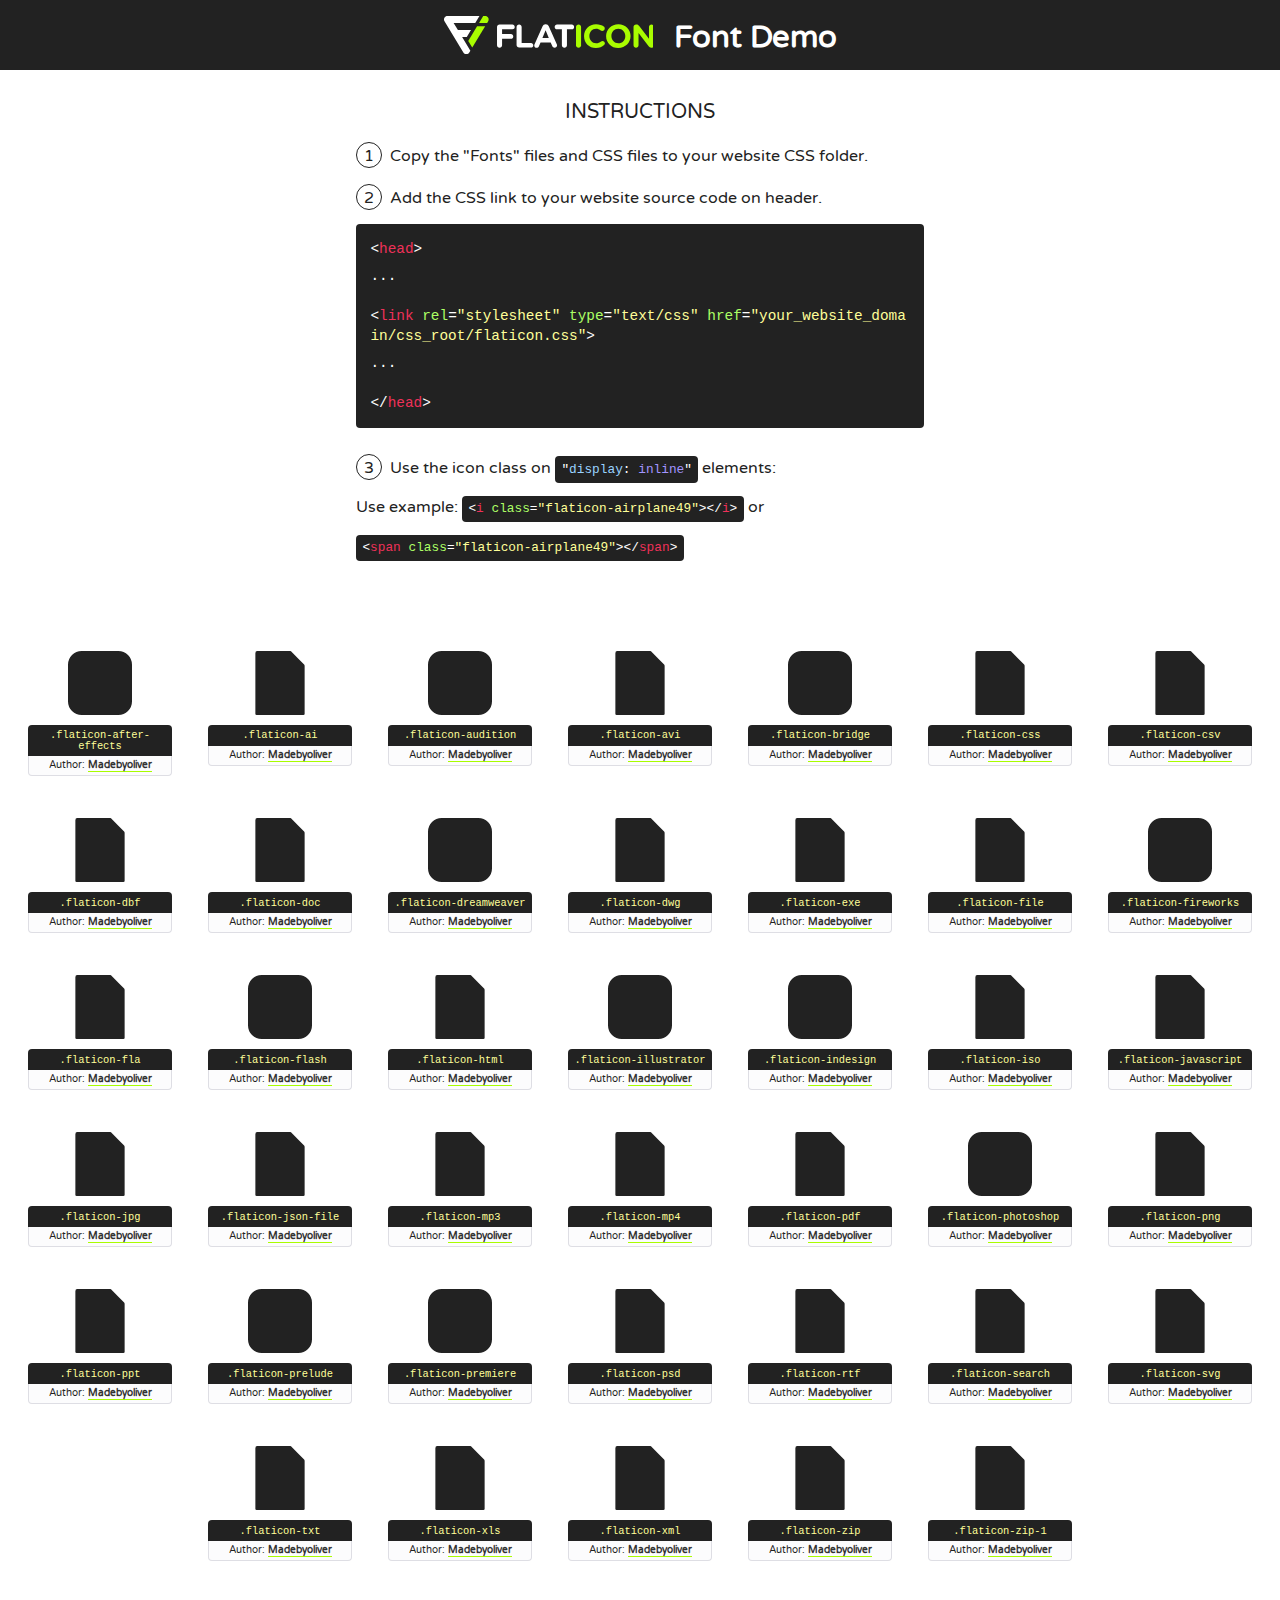
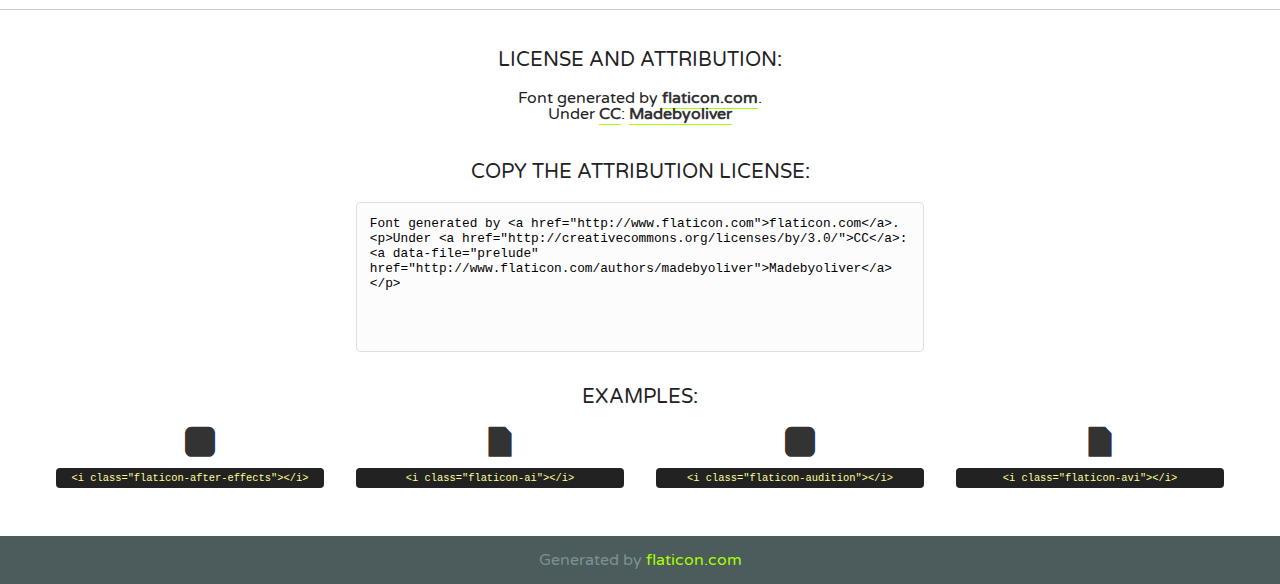
<file: assets/custom/icons/136517-file-types/font/flaticon.html>
<!DOCTYPE html>
<!--
  Flaticon icon font: Flaticon
  Creation date: 22/06/2016 15:37
-->
<html>
<!DOCTYPE html>
<html>

<head>
    <title>Flaticon WebFont</title>
    <link href="http://fonts.googleapis.com/css?family=Varela+Round" rel="stylesheet" type="text/css" />
    <link rel="stylesheet" type="text/css" href="flaticon.css">
    <meta charset="UTF-8">
    <style>
    html, body, div, span, applet, object, iframe,
    h1, h2, h3, h4, h5, h6, p, blockquote, pre,
    a, abbr, acronym, address, big, cite, code,
    del, dfn, em, img, ins, kbd, q, s, samp,
    small, strike, strong, sub, sup, tt, var,
    b, u, i, center,
    dl, dt, dd, ol, ul, li,
    fieldset, form, label, legend,
    table, caption, tbody, tfoot, thead, tr, th, td,
    article, aside, canvas, details, embed, 
    figure, figcaption, footer, header, hgroup, 
    menu, nav, output, ruby, section, summary,
    time, mark, audio, video {
        margin: 0;
        padding: 0;
        border: 0;
        font-size: 100%;
        font: inherit;
        vertical-align: baseline;
    }
    /* HTML5 display-role reset for older browsers */
    article, aside, details, figcaption, figure, 
    footer, header, hgroup, menu, nav, section {
        display: block;
    }
    body {
        line-height: 1;
    }
    ol, ul {
        list-style: none;
    }
    blockquote, q {
        quotes: none;
    }
    blockquote:before, blockquote:after,
    q:before, q:after {
        content: '';
        content: none;
    }
    table {
        border-collapse: collapse;
        border-spacing: 0;
    }
    body {
        font-family: 'Varela Round', Helvetica, Arial, sans-serif;
        font-size: 16px;
        color: #222;
    }
    a {
        color: #333;
        border-bottom: 1px solid #a9fd00;
        font-weight: bold;
        text-decoration: none;
    }
    * {
        -moz-box-sizing: border-box;
        -webkit-box-sizing: border-box;
        box-sizing: border-box;
        margin: 0;
        padding: 0;
    }
    [class^="flaticon-"]:before, [class*=" flaticon-"]:before, [class^="flaticon-"]:after, [class*=" flaticon-"]:after {
        font-family: Flaticon;
        font-size: 30px;
        font-style: normal;
        margin-left: 20px;
        color: #333;
    }
    .wrapper {
        max-width: 600px;
        margin: auto;
        padding: 0 1em;
    }
    .title {
        font-size: 1.25em;
        text-align: center;
        margin-bottom: 1em;
        text-transform: uppercase;
    }
    header {
        text-align: center;
        background-color: #222;
        color: #fff;
        padding: 1em;
    }
    header .logo {
        width: 210px;
        height: 38px;
        display: inline-block;
        vertical-align: middle;
        margin-right: 1em;
        border: none;
    }
    header strong {
        font-size: 1.95em;
        font-weight: bold;
        vertical-align: middle;
        margin-top: 5px;
        display: inline-block;
    }
    .demo {
        margin: 2em auto;
        line-height: 1.25em;
    }
    .demo ul li {
        margin-bottom: 1em;
    }
    .demo ul li .num {
        color: #222;
        border-radius: 20px;
        display: inline-block;
        width: 26px;
        padding: 3px;
        height: 26px;
        text-align: center;
        margin-right: 0.5em;
        border: 1px solid #222;
    }
    .demo ul li code {
        background-color: #222;
        border-radius: 4px;
        padding: 0.25em 0.5em;
        display: inline-block;
        color: #fff;
        font-family: Consolas,Monaco,Lucida Console,Liberation Mono,DejaVu Sans Mono,Bitstream Vera Sans Mono,Courier New, monospace;
        font-weight: lighter;
        margin-top: 1em;
        font-size: 0.8em;
        word-break: break-all;
    }
    .demo ul li code.big {
        padding: 1em;
        font-size: 0.9em;
    }
    .demo ul li code .red {
        color: #EF3159;
    }
    .demo ul li code .green {
        color: #ACFF65;
    }
    .demo ul li code .yellow {
        color: #FFFF99;
    }
    .demo ul li code .blue {
        color: #99D3FF;
    }
    .demo ul li code .purple {
        color: #A295FF;
    }
    .demo ul li code .dots {
        margin-top: 0.5em;
        display: block;
    }
    #glyphs {
        border-bottom: 1px solid #ccc;
        padding: 2em 0;
        text-align: center;
    }
    .glyph {
        display: inline-block;
        width: 9em;
        margin: 1em;
        text-align: center;
        vertical-align: top;
        background: #FFF;
    }
    .glyph .glyph-icon {
        padding: 10px;
        display: block;
        font-family:"Flaticon";
        font-size: 64px;
        line-height: 1;
    }
    .glyph .glyph-icon:before {
        font-size: 64px;
        color: #222;
        margin-left: 0;
    }
    .class-name {
        font-size: 0.65em;
        background-color: #222;
        color: #fff;
        border-radius: 4px 4px 0 0;
        padding: 0.5em;
        color: #FFFF99;
        font-family: Consolas,Monaco,Lucida Console,Liberation Mono,DejaVu Sans Mono,Bitstream Vera Sans Mono,Courier New, monospace;
    }
    .author-name {
        font-size: 0.6em;
        background-color: #fcfcfd;
        border: 1px solid #DEDEE4;
        border-top: 0;
        border-radius: 0 0 4px 4px;
        padding: 0.5em;
    }
    .class-name:last-child {
        font-size: 10px;
        color:#888;
    }
    .class-name:last-child a {
        font-size: 10px;
        color:#555;
    }
    .class-name:last-child a:hover {
        color:#a9fd00;
    }
    .glyph > input {
        display: block;
        width: 100px;
        margin: 5px auto;
        text-align: center;
        font-size: 12px;
        cursor: text;
    }
    .glyph > input.icon-input {
        font-family:"Flaticon";
        font-size: 16px;
        margin-bottom: 10px;
    }
    .attribution .title {
        margin-top: 2em;
    }
    .attribution textarea {
        background-color: #fcfcfd;
        padding: 1em;
        border: none;
        box-shadow: none;
        border: 1px solid #DEDEE4;
        border-radius: 4px;
        resize: none;
        width: 100%;
        height: 150px;
        font-size: 0.8em;
        font-family: Consolas,Monaco,Lucida Console,Liberation Mono,DejaVu Sans Mono,Bitstream Vera Sans Mono,Courier New, monospace;
        -webkit-appearance: none;
    }
    .iconsuse {
        margin: 2em auto;
        text-align: center;
        max-width: 1200px;
    }
    .iconsuse:after {
        content: '';
        display: table;
        clear: both;
    }
    .iconsuse .image {
        float: left;
        width: 25%;
        padding: 0 1em;
    }
    .iconsuse .image p {
        margin-bottom: 1em;
    }
    .iconsuse .image span {
        display: block;
        font-size: 0.65em;
        background-color: #222;
        color: #fff;
        border-radius: 4px;
        padding: 0.5em;
        color: #FFFF99;
        margin-top: 1em;
        font-family: Consolas,Monaco,Lucida Console,Liberation Mono,DejaVu Sans Mono,Bitstream Vera Sans Mono,Courier New, monospace;
    }
    #footer {
        text-align: center;
        background-color: #4C5B5C;
        color: #7c9192;
        padding: 1em;
    }
    #footer a {
        border: none;
        color: #a9fd00;
        font-weight: normal;
    }
    @media (max-width: 960px) {
        .iconsuse .image {
            width: 50%;
        }
    }
    @media (max-width: 560px) {
        .iconsuse .image {
            width: 100%;
        }
    }
    </style>
</head>

<body class="characters-off">

    <header>
        <a href="http://www.flaticon.com" target="_blank" class="logo">
            <svg version="1.1" xmlns="http://www.w3.org/2000/svg" xmlns:xlink="http://www.w3.org/1999/xlink" xmlns:a="http://ns.adobe.com/AdobeSVGViewerExtensions/3.0/" viewBox="0 0 560.875 102.036" enable-background="new 0 0 560.875 102.036" xml:space="preserve">
                <defs>
                </defs>
                <g>
                    <g class="letters">
                        <path fill="#ffffff" d="M141.596,29.675c0-3.777,2.985-6.767,6.764-6.767h34.438c3.426,0,6.15,2.728,6.15,6.15
                        c0,3.43-2.724,6.149-6.15,6.149h-27.674v13.091h23.719c3.429,0,6.151,2.724,6.151,6.15c0,3.43-2.723,6.149-6.151,6.149h-23.719
                        v17.574c0,3.773-2.986,6.761-6.764,6.761c-3.779,0-6.764-2.989-6.764-6.761V29.675z"></path>
                        <path fill="#ffffff" d="M193.844,29.149c0-3.781,2.985-6.767,6.764-6.767c3.776,0,6.763,2.985,6.763,6.767v42.957h25.039
                        c3.426,0,6.149,2.726,6.149,6.153c0,3.425-2.723,6.15-6.149,6.15h-31.802c-3.779,0-6.764-2.986-6.764-6.768V29.149z"></path>
                        <path fill="#ffffff" d="M241.891,75.71l21.438-48.407c1.492-3.341,4.215-5.357,7.906-5.357h0.792
                        c3.686,0,6.323,2.017,7.815,5.357l21.439,48.407c0.436,0.967,0.701,1.845,0.701,2.723c0,3.602-2.809,6.501-6.414,6.501
                        c-3.161,0-5.269-1.845-6.499-4.655l-4.132-9.661h-27.059l-4.301,10.102c-1.144,2.631-3.426,4.214-6.237,4.214
                        c-3.517,0-6.24-2.81-6.24-6.325C241.1,77.64,241.451,76.677,241.891,75.71z M279.932,58.666l-8.521-20.297l-8.526,20.297H279.932
                        z"></path>
                        <path fill="#ffffff" d="M314.864,35.387H301.86c-3.429,0-6.239-2.813-6.239-6.238c0-3.429,2.811-6.24,6.239-6.24h39.533
                        c3.426,0,6.237,2.811,6.237,6.24c0,3.425-2.811,6.238-6.237,6.238h-13.001v42.785c0,3.773-2.99,6.761-6.764,6.761
                        c-3.779,0-6.764-2.989-6.764-6.761V35.387z"></path>
                        <path fill="#A9FD00" d="M352.615,29.149c0-3.781,2.985-6.767,6.767-6.767c3.774,0,6.761,2.985,6.761,6.767v49.024
                        c0,3.773-2.987,6.761-6.761,6.761c-3.781,0-6.767-2.989-6.767-6.761V29.149z"></path>
                        <path fill="#A9FD00" d="M374.132,53.836v-0.179c0-17.481,13.178-31.801,32.065-31.801c9.22,0,15.459,2.458,20.557,6.238
                        c1.402,1.054,2.637,2.985,2.637,5.357c0,3.692-2.985,6.59-6.681,6.59c-1.845,0-3.071-0.702-4.044-1.319
                        c-3.776-2.813-7.729-4.393-12.562-4.393c-10.364,0-17.831,8.611-17.831,19.154v0.173c0,10.542,7.291,19.329,17.831,19.329
                        c5.715,0,9.492-1.756,13.359-4.834c1.049-0.874,2.458-1.491,4.039-1.491c3.429,0,6.325,2.813,6.325,6.236
                        c0,2.106-1.056,3.78-2.282,4.834c-5.539,4.834-12.036,7.733-21.878,7.733C387.572,85.464,374.132,71.493,374.132,53.836z"></path>
                        <path fill="#A9FD00" d="M433.009,53.836v-0.179c0-17.481,13.79-31.801,32.766-31.801c18.981,0,32.592,14.143,32.592,31.628v0.173
                        c0,17.483-13.785,31.807-32.769,31.807C446.625,85.464,433.009,71.32,433.009,53.836z M484.224,53.836v-0.179
                        c0-10.539-7.725-19.326-18.626-19.326c-10.893,0-18.449,8.611-18.449,19.154v0.173c0,10.542,7.73,19.329,18.626,19.329
                        C476.676,72.986,484.224,64.378,484.224,53.836z"></path>
                        <path fill="#A9FD00" d="M506.233,29.321c0-3.774,2.99-6.763,6.767-6.763h1.401c3.252,0,5.183,1.583,7.029,3.953l26.093,34.265
                        V29.059c0-3.692,2.99-6.677,6.681-6.677c3.683,0,6.671,2.985,6.671,6.677v48.934c0,3.78-2.987,6.765-6.764,6.765h-0.436
                        c-3.257,0-5.188-1.581-7.034-3.953l-27.056-35.492v32.944c0,3.687-2.985,6.676-6.678,6.676c-3.683,0-6.673-2.989-6.673-6.676
                        V29.321z"></path>
                    </g>
                    <g class="insignia">
                        <path fill="#ffffff" d="M48.372,56.137h12.517l11.156-18.537H37.186L25.688,18.539h57.825L94.668,0H9.271
                        C5.925,0,2.842,1.801,1.198,4.716c-1.644,2.907-1.593,6.482,0.134,9.343l50.38,83.501c1.678,2.781,4.689,4.476,7.938,4.476
                        c3.246,0,6.257-1.695,7.935-4.476l2.898-4.804L48.372,56.137z"></path>
                        <g class="i">
                            <path fill="#A9FD00" d="M93.575,18.539h0.031v0.004l21.652,0.004l2.705-4.488c1.727-2.861,1.778-6.436,0.133-9.343
                            C116.454,1.801,113.371,0,110.026,0h-5.294L93.575,18.539z"></path>
                            <polygon fill="#A9FD00" points="88.291,27.356 64.725,66.486 75.519,84.404 109.942,27.356"></polygon>
                        </g>
                    </g>
                </g>
            </svg>
        </a>
        <strong>Font Demo</strong>
    </header>


    <section class="demo wrapper">

        <p class="title">Instructions</p>

        <ul>
            <li>
                <span class="num">1</span>Copy the "Fonts" files and CSS files to your website CSS folder.
            </li>
            <li>
                <span class="num">2</span>Add the CSS link to your website source code on header.
                <code class="big">
                    &lt;<span class="red">head</span>&gt;
                    <br/><span class="dots">...</span>
                    <br/>&lt;<span class="red">link</span> <span class="green">rel</span>=<span class="yellow">"stylesheet"</span> <span class="green">type</span>=<span class="yellow">"text/css"</span> <span class="green">href</span>=<span class="yellow">"your_website_domain/css_root/flaticon.css"</span>&gt;
                    <br/><span class="dots">...</span>
                    <br/>&lt;/<span class="red">head</span>&gt;
                </code>
            </li>

            <li>
                <p>
                    <span class="num">3</span>Use the icon class on <code>"<span class="blue">display</span>:<span class="purple"> inline</span>"</code> elements:
                    <br />
                    Use example: <code>&lt;<span class="red">i</span> <span class="green">class</span>=<span class="yellow">&quot;flaticon-airplane49&quot;</span>&gt;&lt;/<span class="red">i</span>&gt;</code> or <code>&lt;<span class="red">span</span> <span class="green">class</span>=<span class="yellow">&quot;flaticon-airplane49&quot;</span>&gt;&lt;/<span class="red">span</span>&gt;</code>
            </li>
        </ul>

    </section>




   <section id="glyphs">          
    
      
        <div class="glyph"><div class="glyph-icon flaticon-after-effects"></div>
            <div class="class-name">.flaticon-after-effects</div>
            <div class="author-name">Author: <a data-file="after-effects" href="http://www.flaticon.com/authors/madebyoliver">Madebyoliver</a> </div> 
        </div>        
        
        <div class="glyph"><div class="glyph-icon flaticon-ai"></div>
            <div class="class-name">.flaticon-ai</div>
            <div class="author-name">Author: <a data-file="ai" href="http://www.flaticon.com/authors/madebyoliver">Madebyoliver</a> </div> 
        </div>        
        
        <div class="glyph"><div class="glyph-icon flaticon-audition"></div>
            <div class="class-name">.flaticon-audition</div>
            <div class="author-name">Author: <a data-file="audition" href="http://www.flaticon.com/authors/madebyoliver">Madebyoliver</a> </div> 
        </div>        
        
        <div class="glyph"><div class="glyph-icon flaticon-avi"></div>
            <div class="class-name">.flaticon-avi</div>
            <div class="author-name">Author: <a data-file="avi" href="http://www.flaticon.com/authors/madebyoliver">Madebyoliver</a> </div> 
        </div>        
        
        <div class="glyph"><div class="glyph-icon flaticon-bridge"></div>
            <div class="class-name">.flaticon-bridge</div>
            <div class="author-name">Author: <a data-file="bridge" href="http://www.flaticon.com/authors/madebyoliver">Madebyoliver</a> </div> 
        </div>        
        
        <div class="glyph"><div class="glyph-icon flaticon-css"></div>
            <div class="class-name">.flaticon-css</div>
            <div class="author-name">Author: <a data-file="css" href="http://www.flaticon.com/authors/madebyoliver">Madebyoliver</a> </div> 
        </div>        
        
        <div class="glyph"><div class="glyph-icon flaticon-csv"></div>
            <div class="class-name">.flaticon-csv</div>
            <div class="author-name">Author: <a data-file="csv" href="http://www.flaticon.com/authors/madebyoliver">Madebyoliver</a> </div> 
        </div>        
        
        <div class="glyph"><div class="glyph-icon flaticon-dbf"></div>
            <div class="class-name">.flaticon-dbf</div>
            <div class="author-name">Author: <a data-file="dbf" href="http://www.flaticon.com/authors/madebyoliver">Madebyoliver</a> </div> 
        </div>        
        
        <div class="glyph"><div class="glyph-icon flaticon-doc"></div>
            <div class="class-name">.flaticon-doc</div>
            <div class="author-name">Author: <a data-file="doc" href="http://www.flaticon.com/authors/madebyoliver">Madebyoliver</a> </div> 
        </div>        
        
        <div class="glyph"><div class="glyph-icon flaticon-dreamweaver"></div>
            <div class="class-name">.flaticon-dreamweaver</div>
            <div class="author-name">Author: <a data-file="dreamweaver" href="http://www.flaticon.com/authors/madebyoliver">Madebyoliver</a> </div> 
        </div>        
        
        <div class="glyph"><div class="glyph-icon flaticon-dwg"></div>
            <div class="class-name">.flaticon-dwg</div>
            <div class="author-name">Author: <a data-file="dwg" href="http://www.flaticon.com/authors/madebyoliver">Madebyoliver</a> </div> 
        </div>        
        
        <div class="glyph"><div class="glyph-icon flaticon-exe"></div>
            <div class="class-name">.flaticon-exe</div>
            <div class="author-name">Author: <a data-file="exe" href="http://www.flaticon.com/authors/madebyoliver">Madebyoliver</a> </div> 
        </div>        
        
        <div class="glyph"><div class="glyph-icon flaticon-file"></div>
            <div class="class-name">.flaticon-file</div>
            <div class="author-name">Author: <a data-file="file" href="http://www.flaticon.com/authors/madebyoliver">Madebyoliver</a> </div> 
        </div>        
        
        <div class="glyph"><div class="glyph-icon flaticon-fireworks"></div>
            <div class="class-name">.flaticon-fireworks</div>
            <div class="author-name">Author: <a data-file="fireworks" href="http://www.flaticon.com/authors/madebyoliver">Madebyoliver</a> </div> 
        </div>        
        
        <div class="glyph"><div class="glyph-icon flaticon-fla"></div>
            <div class="class-name">.flaticon-fla</div>
            <div class="author-name">Author: <a data-file="fla" href="http://www.flaticon.com/authors/madebyoliver">Madebyoliver</a> </div> 
        </div>        
        
        <div class="glyph"><div class="glyph-icon flaticon-flash"></div>
            <div class="class-name">.flaticon-flash</div>
            <div class="author-name">Author: <a data-file="flash" href="http://www.flaticon.com/authors/madebyoliver">Madebyoliver</a> </div> 
        </div>        
        
        <div class="glyph"><div class="glyph-icon flaticon-html"></div>
            <div class="class-name">.flaticon-html</div>
            <div class="author-name">Author: <a data-file="html" href="http://www.flaticon.com/authors/madebyoliver">Madebyoliver</a> </div> 
        </div>        
        
        <div class="glyph"><div class="glyph-icon flaticon-illustrator"></div>
            <div class="class-name">.flaticon-illustrator</div>
            <div class="author-name">Author: <a data-file="illustrator" href="http://www.flaticon.com/authors/madebyoliver">Madebyoliver</a> </div> 
        </div>        
        
        <div class="glyph"><div class="glyph-icon flaticon-indesign"></div>
            <div class="class-name">.flaticon-indesign</div>
            <div class="author-name">Author: <a data-file="indesign" href="http://www.flaticon.com/authors/madebyoliver">Madebyoliver</a> </div> 
        </div>        
        
        <div class="glyph"><div class="glyph-icon flaticon-iso"></div>
            <div class="class-name">.flaticon-iso</div>
            <div class="author-name">Author: <a data-file="iso" href="http://www.flaticon.com/authors/madebyoliver">Madebyoliver</a> </div> 
        </div>        
        
        <div class="glyph"><div class="glyph-icon flaticon-javascript"></div>
            <div class="class-name">.flaticon-javascript</div>
            <div class="author-name">Author: <a data-file="javascript" href="http://www.flaticon.com/authors/madebyoliver">Madebyoliver</a> </div> 
        </div>        
        
        <div class="glyph"><div class="glyph-icon flaticon-jpg"></div>
            <div class="class-name">.flaticon-jpg</div>
            <div class="author-name">Author: <a data-file="jpg" href="http://www.flaticon.com/authors/madebyoliver">Madebyoliver</a> </div> 
        </div>        
        
        <div class="glyph"><div class="glyph-icon flaticon-json-file"></div>
            <div class="class-name">.flaticon-json-file</div>
            <div class="author-name">Author: <a data-file="json-file" href="http://www.flaticon.com/authors/madebyoliver">Madebyoliver</a> </div> 
        </div>        
        
        <div class="glyph"><div class="glyph-icon flaticon-mp3"></div>
            <div class="class-name">.flaticon-mp3</div>
            <div class="author-name">Author: <a data-file="mp3" href="http://www.flaticon.com/authors/madebyoliver">Madebyoliver</a> </div> 
        </div>        
        
        <div class="glyph"><div class="glyph-icon flaticon-mp4"></div>
            <div class="class-name">.flaticon-mp4</div>
            <div class="author-name">Author: <a data-file="mp4" href="http://www.flaticon.com/authors/madebyoliver">Madebyoliver</a> </div> 
        </div>        
        
        <div class="glyph"><div class="glyph-icon flaticon-pdf"></div>
            <div class="class-name">.flaticon-pdf</div>
            <div class="author-name">Author: <a data-file="pdf" href="http://www.flaticon.com/authors/madebyoliver">Madebyoliver</a> </div> 
        </div>        
        
        <div class="glyph"><div class="glyph-icon flaticon-photoshop"></div>
            <div class="class-name">.flaticon-photoshop</div>
            <div class="author-name">Author: <a data-file="photoshop" href="http://www.flaticon.com/authors/madebyoliver">Madebyoliver</a> </div> 
        </div>        
        
        <div class="glyph"><div class="glyph-icon flaticon-png"></div>
            <div class="class-name">.flaticon-png</div>
            <div class="author-name">Author: <a data-file="png" href="http://www.flaticon.com/authors/madebyoliver">Madebyoliver</a> </div> 
        </div>        
        
        <div class="glyph"><div class="glyph-icon flaticon-ppt"></div>
            <div class="class-name">.flaticon-ppt</div>
            <div class="author-name">Author: <a data-file="ppt" href="http://www.flaticon.com/authors/madebyoliver">Madebyoliver</a> </div> 
        </div>        
        
        <div class="glyph"><div class="glyph-icon flaticon-prelude"></div>
            <div class="class-name">.flaticon-prelude</div>
            <div class="author-name">Author: <a data-file="prelude" href="http://www.flaticon.com/authors/madebyoliver">Madebyoliver</a> </div> 
        </div>        
        
        <div class="glyph"><div class="glyph-icon flaticon-premiere"></div>
            <div class="class-name">.flaticon-premiere</div>
            <div class="author-name">Author: <a data-file="premiere" href="http://www.flaticon.com/authors/madebyoliver">Madebyoliver</a> </div> 
        </div>        
        
        <div class="glyph"><div class="glyph-icon flaticon-psd"></div>
            <div class="class-name">.flaticon-psd</div>
            <div class="author-name">Author: <a data-file="psd" href="http://www.flaticon.com/authors/madebyoliver">Madebyoliver</a> </div> 
        </div>        
        
        <div class="glyph"><div class="glyph-icon flaticon-rtf"></div>
            <div class="class-name">.flaticon-rtf</div>
            <div class="author-name">Author: <a data-file="rtf" href="http://www.flaticon.com/authors/madebyoliver">Madebyoliver</a> </div> 
        </div>        
        
        <div class="glyph"><div class="glyph-icon flaticon-search"></div>
            <div class="class-name">.flaticon-search</div>
            <div class="author-name">Author: <a data-file="search" href="http://www.flaticon.com/authors/madebyoliver">Madebyoliver</a> </div> 
        </div>        
        
        <div class="glyph"><div class="glyph-icon flaticon-svg"></div>
            <div class="class-name">.flaticon-svg</div>
            <div class="author-name">Author: <a data-file="svg" href="http://www.flaticon.com/authors/madebyoliver">Madebyoliver</a> </div> 
        </div>        
        
        <div class="glyph"><div class="glyph-icon flaticon-txt"></div>
            <div class="class-name">.flaticon-txt</div>
            <div class="author-name">Author: <a data-file="txt" href="http://www.flaticon.com/authors/madebyoliver">Madebyoliver</a> </div> 
        </div>        
        
        <div class="glyph"><div class="glyph-icon flaticon-xls"></div>
            <div class="class-name">.flaticon-xls</div>
            <div class="author-name">Author: <a data-file="xls" href="http://www.flaticon.com/authors/madebyoliver">Madebyoliver</a> </div> 
        </div>        
        
        <div class="glyph"><div class="glyph-icon flaticon-xml"></div>
            <div class="class-name">.flaticon-xml</div>
            <div class="author-name">Author: <a data-file="xml" href="http://www.flaticon.com/authors/madebyoliver">Madebyoliver</a> </div> 
        </div>        
        
        <div class="glyph"><div class="glyph-icon flaticon-zip"></div>
            <div class="class-name">.flaticon-zip</div>
            <div class="author-name">Author: <a data-file="zip" href="http://www.flaticon.com/authors/madebyoliver">Madebyoliver</a> </div> 
        </div>        
        
        <div class="glyph"><div class="glyph-icon flaticon-zip-1"></div>
            <div class="class-name">.flaticon-zip-1</div>
            <div class="author-name">Author: <a data-file="zip-1" href="http://www.flaticon.com/authors/madebyoliver">Madebyoliver</a> </div> 
        </div>        
        

    </section>



    <section class="attribution wrapper"   style="text-align:center;">

      <div class="title">License and attribution:</div><div class="attrDiv">Font generated by <a href="http://www.flaticon.com">flaticon.com</a>. <div><p>Under <a href="http://creativecommons.org/licenses/by/3.0/">CC</a>: <a data-file="prelude" href="http://www.flaticon.com/authors/madebyoliver">Madebyoliver</a></p>  </div>
      </div>
      <div class="title">Copy the Attribution License:</div>

    <textarea onclick="this.focus();this.select();">Font generated by &lt;a href=&quot;http://www.flaticon.com&quot;&gt;flaticon.com&lt;/a&gt;. <p>Under <a href="http://creativecommons.org/licenses/by/3.0/">CC</a>: <a data-file="prelude" href="http://www.flaticon.com/authors/madebyoliver">Madebyoliver</a></p>  
     </textarea>

    </section>

    <section class="iconsuse">

          <div class="title">Examples:</div>            
             
            <div class="image">
                <p>
                    <i class="glyph-icon flaticon-after-effects"></i> 
                    <span>&lt;i class=&quot;flaticon-after-effects&quot;&gt;&lt;/i&gt;</span>
                </p>
            </div>
            
            <div class="image">
                <p>
                    <i class="glyph-icon flaticon-ai"></i> 
                    <span>&lt;i class=&quot;flaticon-ai&quot;&gt;&lt;/i&gt;</span>
                </p>
            </div>
            
            <div class="image">
                <p>
                    <i class="glyph-icon flaticon-audition"></i> 
                    <span>&lt;i class=&quot;flaticon-audition&quot;&gt;&lt;/i&gt;</span>
                </p>
            </div>
            
            <div class="image">
                <p>
                    <i class="glyph-icon flaticon-avi"></i> 
                    <span>&lt;i class=&quot;flaticon-avi&quot;&gt;&lt;/i&gt;</span>
                </p>
            </div>
                       
        </div>
                            
    </section>

<div id="footer">
    <div>Generated by <a href="http://www.flaticon.com">flaticon.com</a>
    </div>
</div>



</body>
</html>
</file>
<file: assets/custom/icons/136517-file-types/font/flaticon.css>
/*
  	Flaticon icon font: Flaticon
  	Creation date: 22/06/2016 15:37
  	*/

@font-face {
  font-family: "Flaticon";
  src: url("./Flaticon.eot");
  src: url("./Flaticon.eot?#iefix") format("embedded-opentype"),
       url("./Flaticon.woff") format("woff"),
       url("./Flaticon.ttf") format("truetype"),
       url("./Flaticon.svg#Flaticon") format("svg");
  font-weight: normal;
  font-style: normal;
}

@media screen and (-webkit-min-device-pixel-ratio:0) {
  @font-face {
    font-family: "Flaticon";
    src: url("./Flaticon.svg#Flaticon") format("svg");
  }
}

[class^="flaticon-"]:before, [class*=" flaticon-"]:before,
[class^="flaticon-"]:after, [class*=" flaticon-"]:after {   
  font-family: Flaticon;
        font-size: 20px;
font-style: normal;
margin-left: 20px;
}

.flaticon-after-effects:before { content: "\f100"; }
.flaticon-ai:before { content: "\f101"; }
.flaticon-audition:before { content: "\f102"; }
.flaticon-avi:before { content: "\f103"; }
.flaticon-bridge:before { content: "\f104"; }
.flaticon-css:before { content: "\f105"; }
.flaticon-csv:before { content: "\f106"; }
.flaticon-dbf:before { content: "\f107"; }
.flaticon-doc:before { content: "\f108"; }
.flaticon-dreamweaver:before { content: "\f109"; }
.flaticon-dwg:before { content: "\f10a"; }
.flaticon-exe:before { content: "\f10b"; }
.flaticon-file:before { content: "\f10c"; }
.flaticon-fireworks:before { content: "\f10d"; }
.flaticon-fla:before { content: "\f10e"; }
.flaticon-flash:before { content: "\f10f"; }
.flaticon-html:before { content: "\f110"; }
.flaticon-illustrator:before { content: "\f111"; }
.flaticon-indesign:before { content: "\f112"; }
.flaticon-iso:before { content: "\f113"; }
.flaticon-javascript:before { content: "\f114"; }
.flaticon-jpg:before { content: "\f115"; }
.flaticon-json-file:before { content: "\f116"; }
.flaticon-mp3:before { content: "\f117"; }
.flaticon-mp4:before { content: "\f118"; }
.flaticon-pdf:before { content: "\f119"; }
.flaticon-photoshop:before { content: "\f11a"; }
.flaticon-png:before { content: "\f11b"; }
.flaticon-ppt:before { content: "\f11c"; }
.flaticon-prelude:before { content: "\f11d"; }
.flaticon-premiere:before { content: "\f11e"; }
.flaticon-psd:before { content: "\f11f"; }
.flaticon-rtf:before { content: "\f120"; }
.flaticon-search:before { content: "\f121"; }
.flaticon-svg:before { content: "\f122"; }
.flaticon-txt:before { content: "\f123"; }
.flaticon-xls:before { content: "\f124"; }
.flaticon-xml:before { content: "\f125"; }
.flaticon-zip:before { content: "\f126"; }
.flaticon-zip-1:before { content: "\f127"; }
</file>
